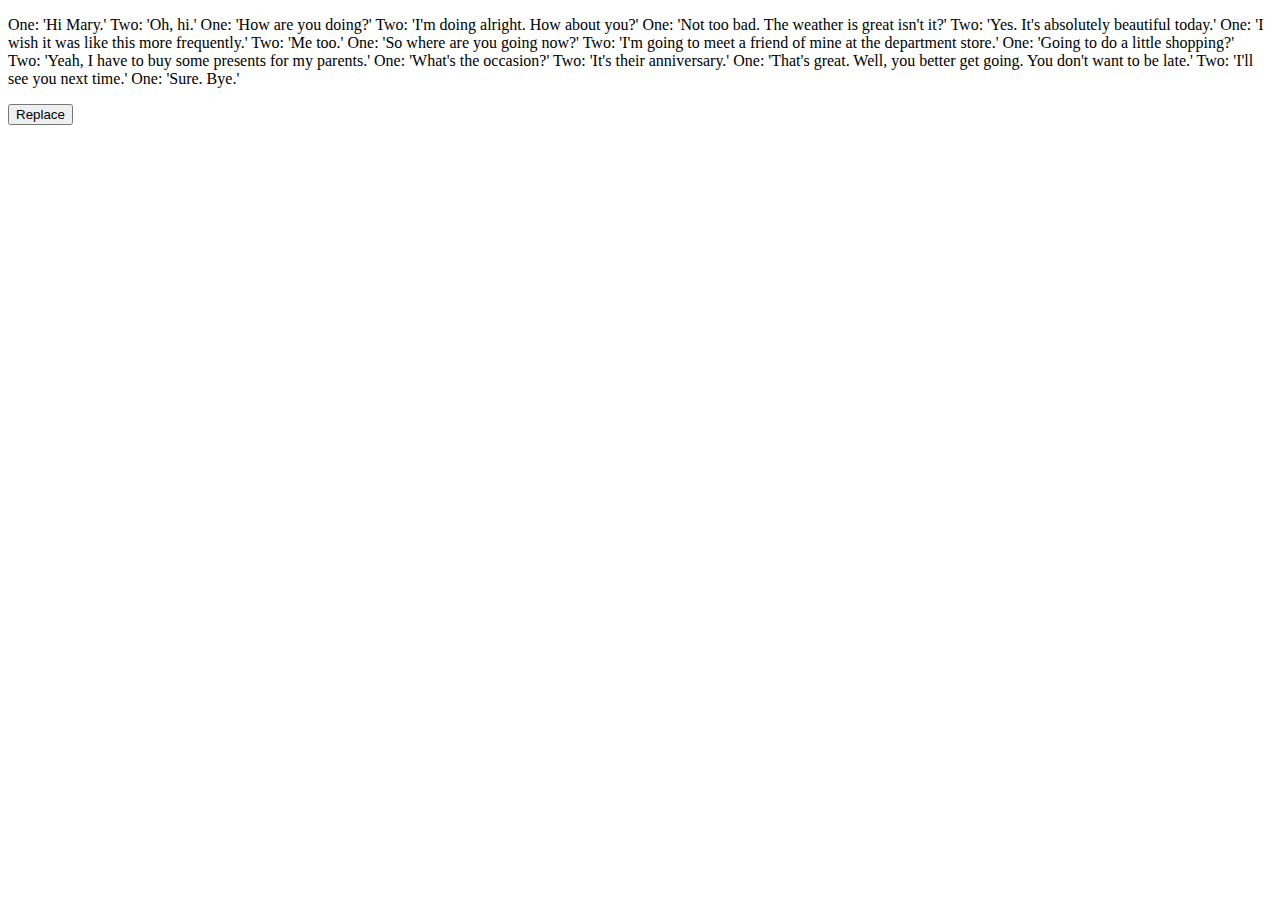
<file: lesson4/index.html>
<!DOCTYPE html>
<html lang="en">
<head>
    <meta charset="UTF-8">
    <meta http-equiv="X-UA-Compatible" content="IE=edge">
    <meta name="viewport" content="width=device-width, initial-scale=1.0">
    <title>Document</title>
</head>
<body>
    <p id="text-container">
        One: 'Hi Mary.' Two: 'Oh, hi.'
One: 'How are you doing?'
Two: 'I'm doing alright. How about you?'
    One: 'Not too bad. The weather is great isn't it?'
    Two: 'Yes. It's absolutely beautiful today.'
One: 'I wish it was like this more frequently.'
Two: 'Me too.'
One: 'So where are you going now?'
Two: 'I'm going to meet a friend of mine at the department store.'
One: 'Going to do a little shopping?'
Two: 'Yeah, I have to buy some presents for my parents.'
One: 'What's the occasion?'
    Two: 'It's their anniversary.'
One: 'That's great. Well, you better get going. You don't want to be late.'
Two: 'I'll see you next time.'
One: 'Sure. Bye.'
    </p>
    <button id="replace">Replace</button>
    <script>
        let block = document.getElementById('text-container');
        document.getElementById('replace').addEventListener('click', () => {
           // block.textContent = block.textContent.replace(/'/g, '"');
           block.textContent = block.textContent.replace(/\B'|'\B/g, '"');
        })
    </script>
</body>
</html>
</file>
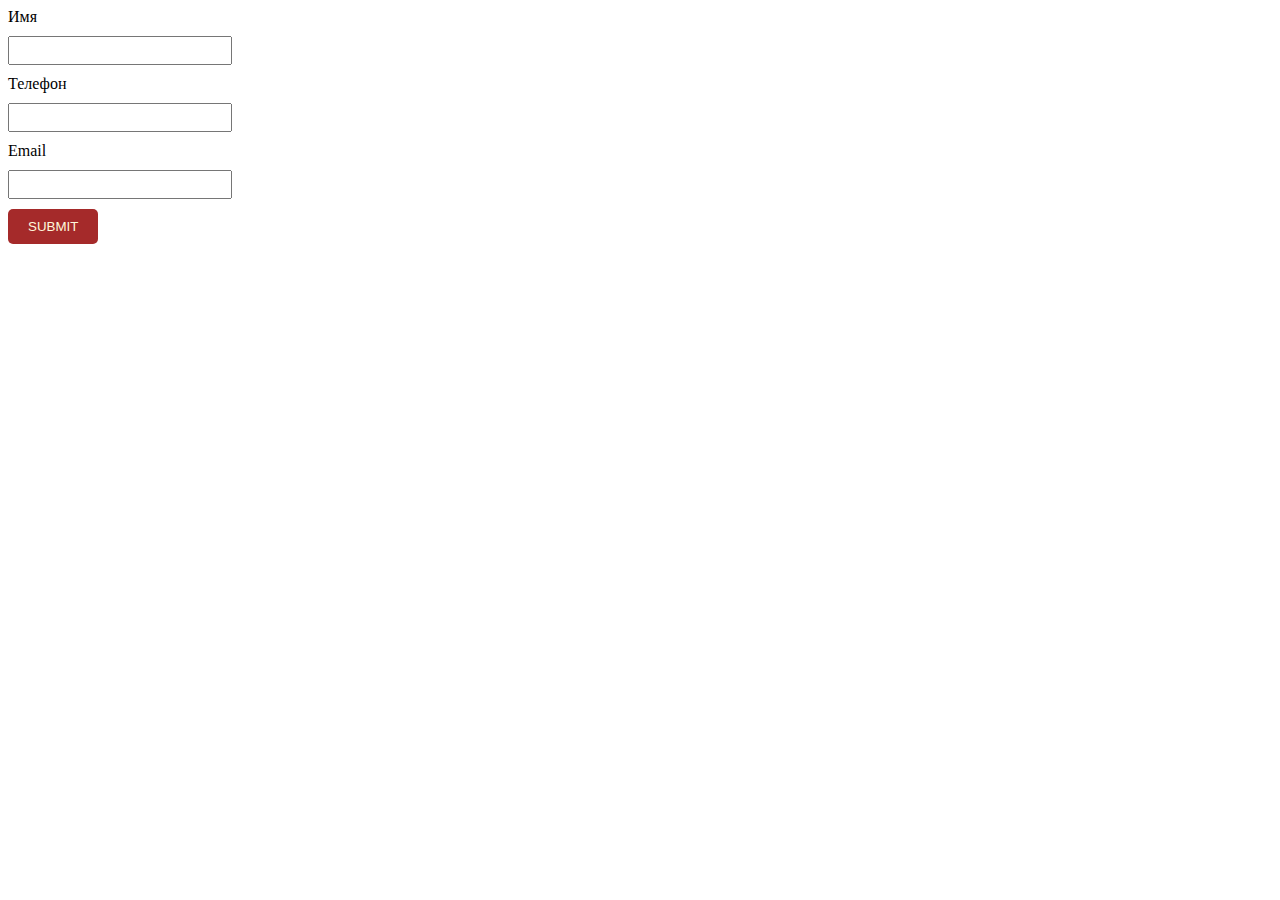
<file: lesson4/form.html>
<!DOCTYPE html>
<html lang="en">
<head>
    <meta charset="UTF-8">
    <meta http-equiv="X-UA-Compatible" content="IE=edge">
    <meta name="viewport" content="width=device-width, initial-scale=1.0">
    <link rel="stylesheet" href="style.css">
    <title>Form</title>
</head>
<body>
    <form action="#" class="form" id="myform">
        <div>
            <label>
                Имя <br>
                <input type="text" name="name" id="name">
            </label>
        </div>
        <div>
            <label>
                Телефон <br>
                <input type="tel" name="phone" id="phone">
            </label>
        </div>
        <div>
            <label>
                Email <br>
                <input type="email" name="email" id="email">
            </label>
        </div>
        <button id="val-btn">Submit</button>
    </form>
    <script src="validator.js"></script>
    <script>
        window.onload = () => {
            document.getElementById('myform').addEventListener('submit', e => {
                let valid = new Validator('myform');
                if(!valid.valid) {
                    e.preventDefault();
                }
            })
        }
    </script>
</body>
</html>
</file>
<file: lesson4/style.css>
input {
    width: 200px;
    padding: 5px 10px;
    margin: 10px 0;
}

input:focus {
    outline: none;
}

button {
    border: none;
    background: brown;
    color: cornsilk;
    padding: 10px 20px;
    text-transform: uppercase;
    font-weight: 500;
    border-radius: 5px;
}

.error-msg {
    color: red;
    margin: 10px 0;
}

.invalid {
    border: 2px solid red;
}

.valid {
    border: 2px solid green;
}
</file>
